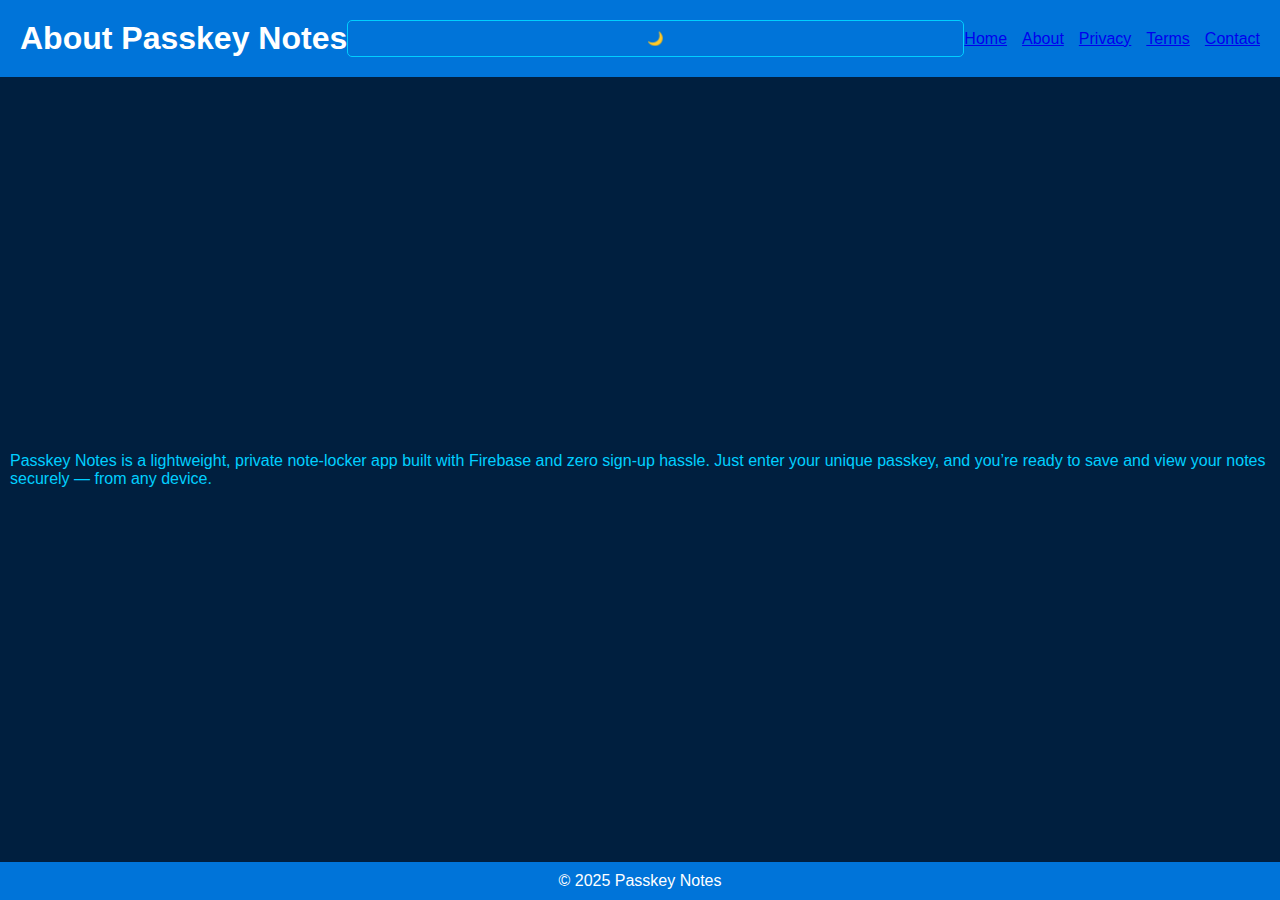
<file: about.html>
<!DOCTYPE html>
<html lang="en">
<head>
  <meta charset="UTF-8" />
  <meta name="viewport" content="width=device-width, initial-scale=1.0"/>
  <title>About - Passkey Notes</title>
  <link rel="stylesheet" href="style.css"/>
  <script src="theme-toggle.js" defer></script>
</head>
<body>
  <header>
    <h1>About Passkey Notes</h1>
    <button id="toggleTheme">🌙</button>
    <nav>
      <a href="index.html">Home</a>
      <a href="about.html" class="active">About</a>
      <a href="privacy.html">Privacy</a>
      <a href="terms.html">Terms</a>
      <a href="contact.html">Contact</a>
    </nav>
  </header>
  <main>
    <p>Passkey Notes is a lightweight, private note-locker app built with Firebase and zero sign-up hassle. Just enter your unique passkey, and you’re ready to save and view your notes securely — from any device.</p>
  </main>
  <footer>
    <p>&copy; 2025 Passkey Notes</p>
  </footer>
</body>
</html>
</file>
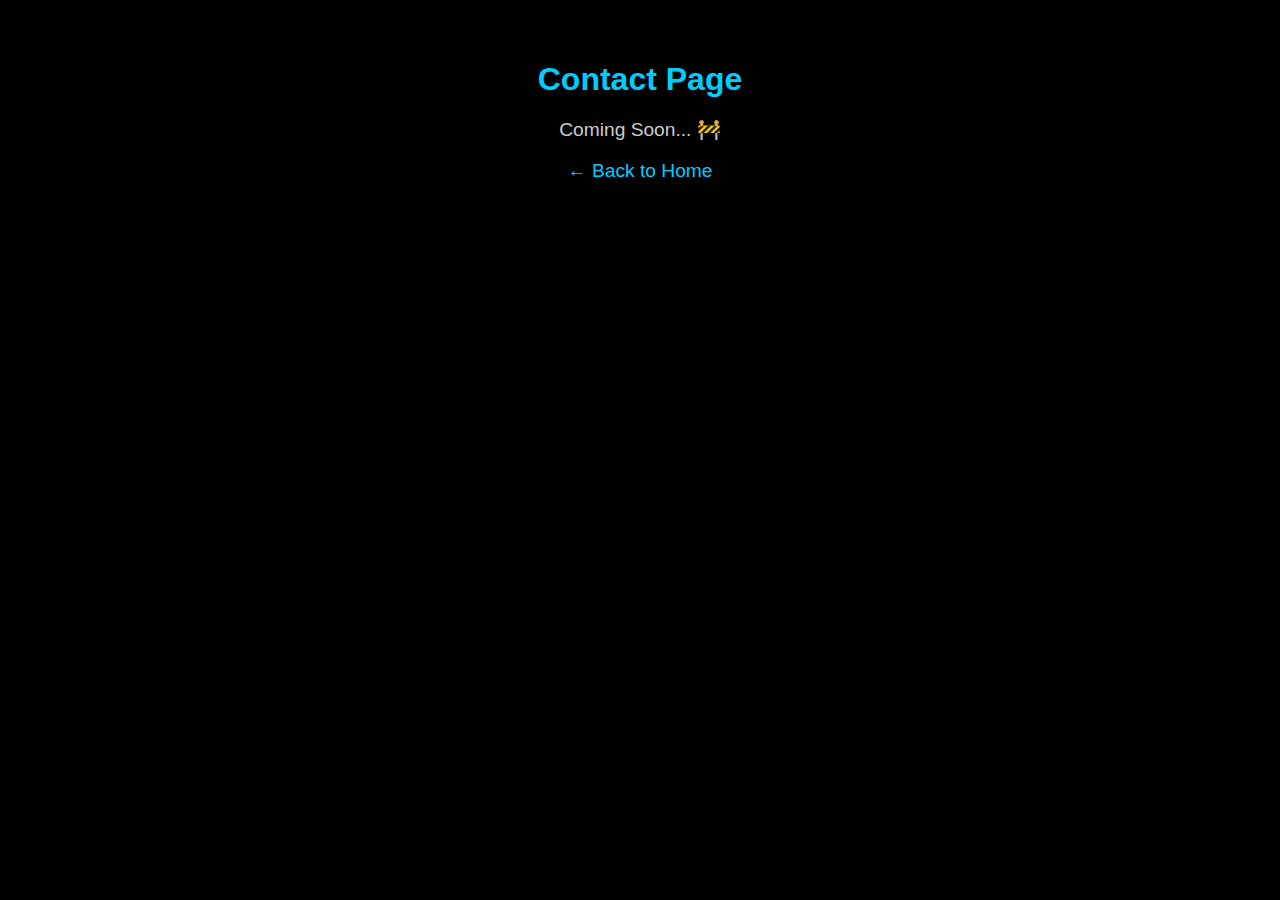
<file: contact.html>
<!DOCTYPE html>
<html lang="en">
<head>
  <meta charset="UTF-8" />
  <meta name="viewport" content="width=device-width, initial-scale=1.0"/>
  <title>Contact – Passkey Notes</title>
  <style>
    body {
      background: #000;
      color: #fff;
      font-family: 'Inter', sans-serif;
      padding: 2rem;
      text-align: center;
    }
    h1 {
      color: #00ccff;
      margin-bottom: 1rem;
    }
    p {
      font-size: 1.2rem;
      color: #ccc;
    }
    a {
      color: #00ccff;
      text-decoration: none;
    }
  </style>
</head>
<body>
  <h1>Contact Page</h1>
  <p>Coming Soon... 🚧</p>
  <p><a href="index.html">← Back to Home</a></p>
</body>
</html>
</file>
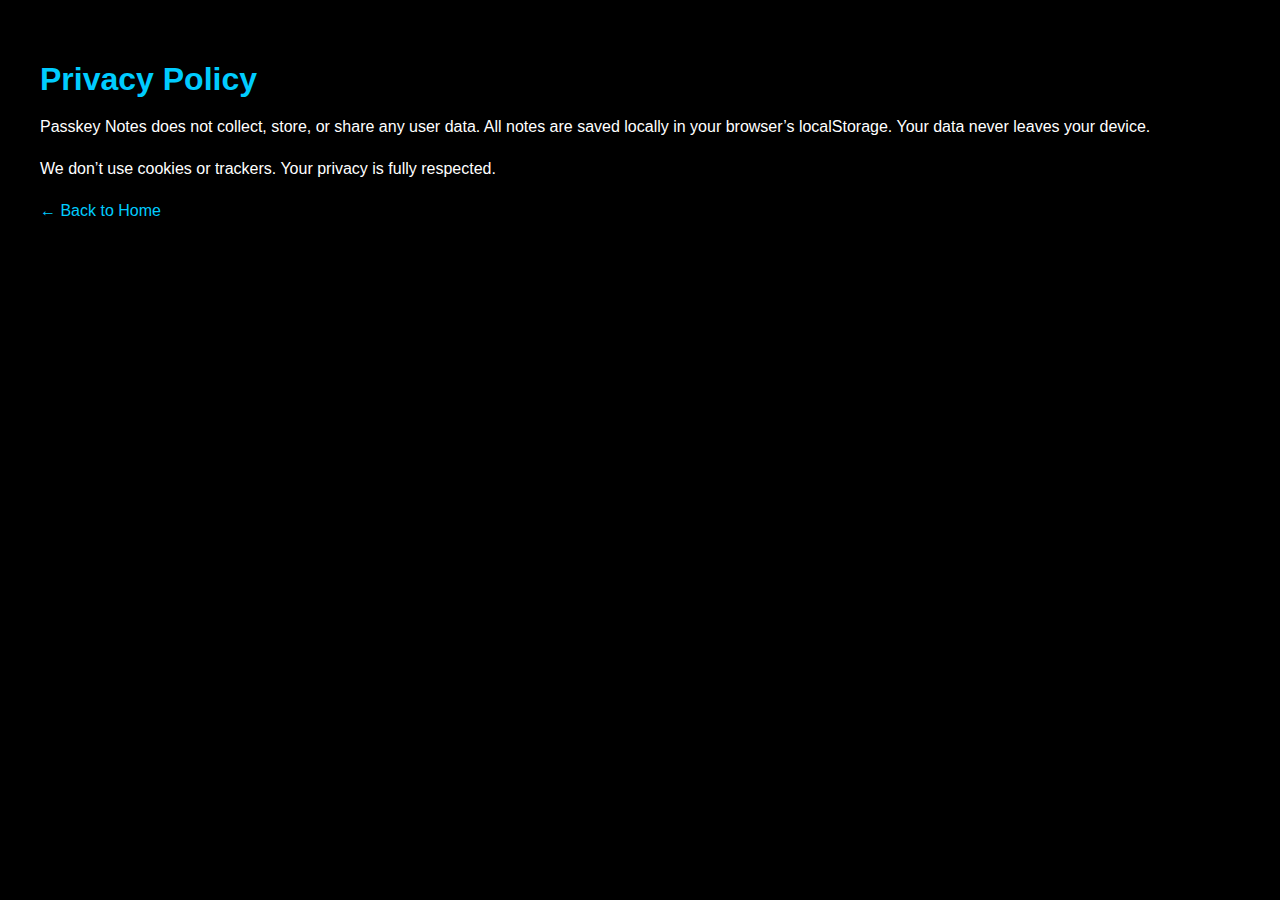
<file: privacy.html>
<!DOCTYPE html>
<html lang="en">
<head>
  <meta charset="UTF-8" />
  <meta name="viewport" content="width=device-width, initial-scale=1.0"/>
  <title>Privacy Policy – Passkey Notes</title>
  <style>
    body {
      background: #000;
      color: #fff;
      font-family: 'Inter', sans-serif;
      padding: 2rem;
    }
    h1 {
      color: #00ccff;
      margin-bottom: 1rem;
    }
    p {
      line-height: 1.6;
    }
    a {
      color: #00ccff;
      text-decoration: none;
    }
  </style>
</head>
<body>
  <h1>Privacy Policy</h1>
  <p>Passkey Notes does not collect, store, or share any user data. All notes are saved locally in your browser’s localStorage. Your data never leaves your device.</p>
  <p>We don’t use cookies or trackers. Your privacy is fully respected.</p>
  <p><a href="index.html">← Back to Home</a></p>
</body>
</html>
</file>
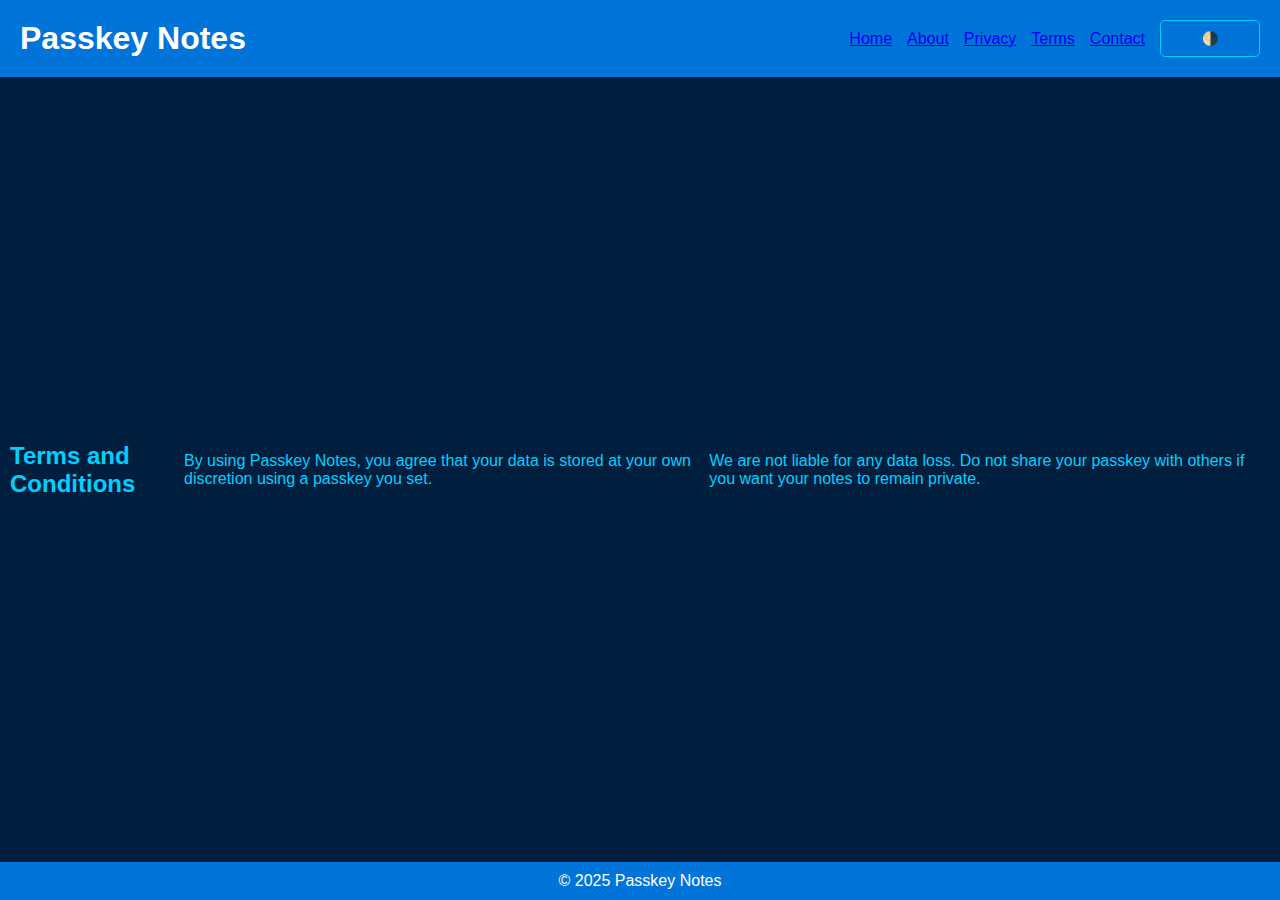
<file: terms.html>
<!DOCTYPE html>
<html lang="en">
<head>
  <meta charset="UTF-8" />
  <meta name="viewport" content="width=device-width, initial-scale=1.0"/>
  <title>Terms - Passkey Notes</title>
  <link rel="stylesheet" href="style.css">
</head>
<body>
  <header>
    <h1>Passkey Notes</h1>
    <nav>
      <a href="index.html">Home</a>
      <a href="about.html">About</a>
      <a href="privacy.html">Privacy</a>
      <a href="terms.html">Terms</a>
      <a href="contact.html">Contact</a>
      <button id="toggle-dark">🌗</button>
    </nav>
  </header>

  <main>
    <h2>Terms and Conditions</h2>
    <p>By using Passkey Notes, you agree that your data is stored at your own discretion using a passkey you set.</p>
    <p>We are not liable for any data loss. Do not share your passkey with others if you want your notes to remain private.</p>
  </main>

  <footer>
    <p>&copy; 2025 Passkey Notes</p>
  </footer>

  <script src="theme-toggle.js"></script>
</body>
</html>
</file>
<file: style.css>
* {
  margin: 0;
  padding: 0;
  box-sizing: border-box;
  transition: background-color 0.5s, color 0.5s, border 0.5s, box-shadow 0.5s;
}

body {
  font-family: Arial, sans-serif;
  background-color: #001f3f;
  color: #00cfff;
  min-height: 100vh;
  display: flex;
  flex-direction: column;
}

header {
  padding: 20px;
  background-color: #0074D9;
  color: white;
  display: flex;
  justify-content: space-between;
  align-items: center;
  flex-wrap: wrap;
}

nav, #mobile-nav {
  display: flex;
  align-items: center;
  gap: 15px;
}

#hamburger {
  font-size: 24px;
  background: none;
  border: none;
  color: white;
  display: none;
}

#mobile-links.hidden {
  display: none;
}

#mobile-links a {
  display: block;
  margin: 10px 0;
  color: inherit;
  text-decoration: none;
}

main {
  flex: 1;
  display: flex;
  justify-content: center;
  align-items: center;
  padding: 30px 10px;
}

.note-container {
  max-width: 600px;
  width: 100%;
  background: #000;
  padding: 20px;
  border-radius: 10px;
  box-shadow: 0 0 20px #00cfff;
  display: flex;
  flex-direction: column;
  gap: 15px;
}

/* Make textarea and input responsive and fullscreen-friendly */
textarea, input[type="text"] {
  width: 90%;
  max-width: 800px;
  font-size: 1rem;
  padding: 12px;
  margin-bottom: 20px;
  background-color: #111;
  border-radius: 6px;
  border: 1px solid var(--accent-color);
  color: var(--text-color);
  resize: vertical;
}

/* On smaller devices, increase the height for writing comfort */
textarea {
  min-height: 250px;
  height: 50vh;
}

/* For mobile, stretch inputs */
@media (max-width: 600px) {
  textarea, input[type="text"] {
    width: 95%;
    font-size: 1.1rem;
  }

  textarea {
    height: 60vh;
  }
}


textarea {
  height: 150px;
}

.button-group {
  display: flex;
  justify-content: space-between;
  gap: 10px;
  flex-wrap: wrap;
}

button {
  flex: 1;
  padding: 10px 20px;
  background-color: #0074D9;
  color: #fff;
  border: 1px solid #00cfff;
  border-radius: 5px;
  cursor: pointer;
  min-width: 100px;
}

footer {
  padding: 10px;
  text-align: center;
  background-color: #0074D9;
  color: white;
}

/* Responsive */
@media (max-width: 600px) {
  #desktop-nav {
    display: none;
  }

  #hamburger {
    display: block;
  }

  .button-group {
    flex-direction: column;
  }
}
</file>
